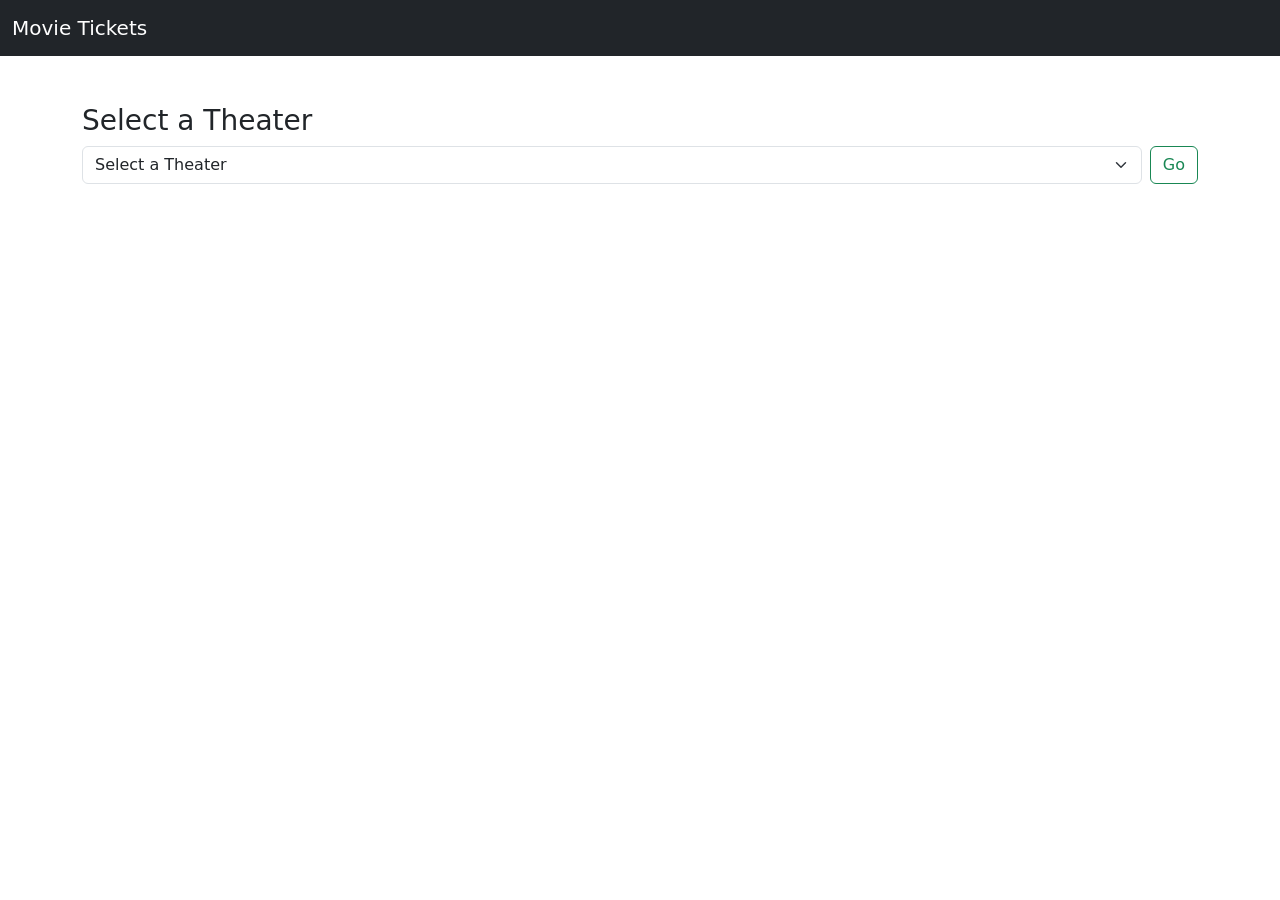
<file: index.html>
<!DOCTYPE html>
<html lang="en">
<head>
  <meta charset="UTF-8">
  <meta name="viewport" content="width=device-width, initial-scale=1.0">
  <title>Movie Ticket Booking</title>
  <link href="https://cdn.jsdelivr.net/npm/bootstrap@5.3.0-alpha1/dist/css/bootstrap.min.css" rel="stylesheet">
  <link rel="stylesheet" href="styles.css">
</head>
<body>

  <!-- Navbar -->
  <nav class="navbar navbar-expand-lg navbar-dark bg-dark">
    <div class="container-fluid">
      <a class="navbar-brand" href="#">Movie Tickets</a>
    </div>
  </nav>

  <!-- Theater Selection Section -->
  <div class="container mt-5">
    <h3>Select a Theater</h3>
    <form class="d-flex">
      <select id="theater-select" class="form-select me-2" aria-label="Select Theater">
        <option selected>Select a Theater</option>
        <option value="PVR">PVR</option>
        <option value="INOX">INOX</option>
        <option value="SB Cinemas">SB Cinemas</option>
      </select>
      <button class="btn btn-outline-success" type="button" onclick="goToMovies()">Go</button>
    </form>
  </div>

  <script>
    function goToMovies() {
      const theater = document.getElementById("theater-select").value;
      if (theater !== 'Select a Theater') {
        // Navigate to movies.html with the selected theater as a query parameter
        window.location.href = `movies.html?theater=${theater}`;
      } else {
        alert("Please select a theater.");
      }
    }
  </script>
</body>
</html>
</file>
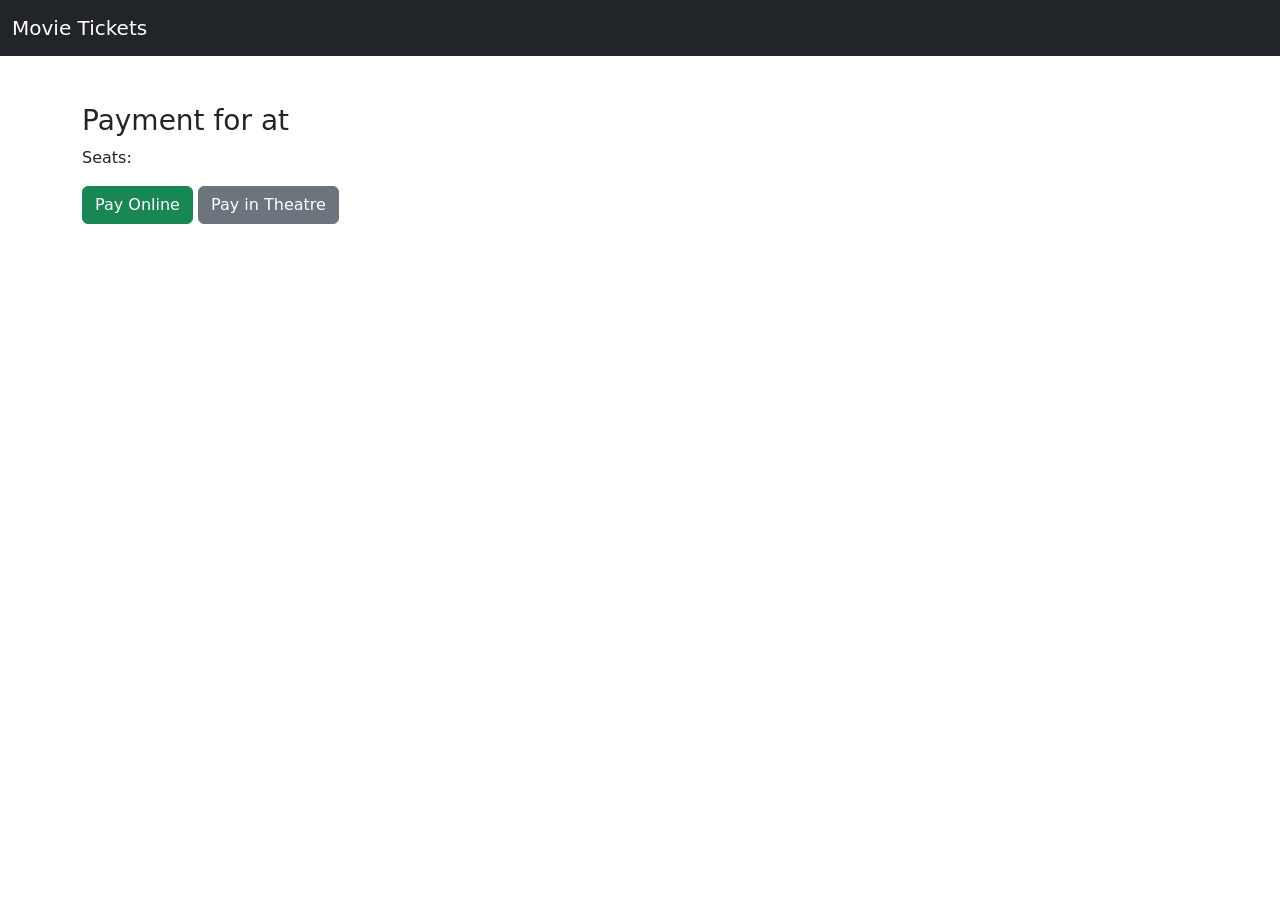
<file: payment.html>
<!DOCTYPE html>
<html lang="en">
<head>
  <meta charset="UTF-8">
  <meta name="viewport" content="width=device-width, initial-scale=1.0">
  <title>Payment</title>
  <link href="https://cdn.jsdelivr.net/npm/bootstrap@5.3.0-alpha1/dist/css/bootstrap.min.css" rel="stylesheet">
  <link rel="stylesheet" href="styles.css">
</head>
<body>

  <!-- Navbar -->
  <nav class="navbar navbar-expand-lg navbar-dark bg-dark">
    <div class="container-fluid">
      <a class="navbar-brand" href="index.html">Movie Tickets</a>
    </div>
  </nav>

  <!-- Payment Section -->
  <div class="container mt-5">
    <h3>Payment for <span id="movie-title"></span> at <span id="theater-title"></span></h3>
    <p>Seats: <span id="seat-info"></span></p>
    <div class="row">
      <div class="col-md-12">
        <button class="btn btn-success" onclick="payOnline()">Pay Online</button>
        <button class="btn btn-secondary" onclick="payInTheatre()">Pay in Theatre</button>
      </div>
    </div>
  </div>

  <script>
    const urlParams = new URLSearchParams(window.location.search);
    const movie = urlParams.get('movie');
    const theater = urlParams.get('theater');
    const seats = urlParams.get('seats');
    document.getElementById('movie-title').textContent = movie;
    document.getElementById('theater-title').textContent = theater;
    document.getElementById('seat-info').textContent = seats;

    function payInTheatre() {
      window.location.href = `confirmation.html?movie=${movie}&theater=${theater}&seats=${seats}`;
    }
  </script>

</body>
</html>
</file>
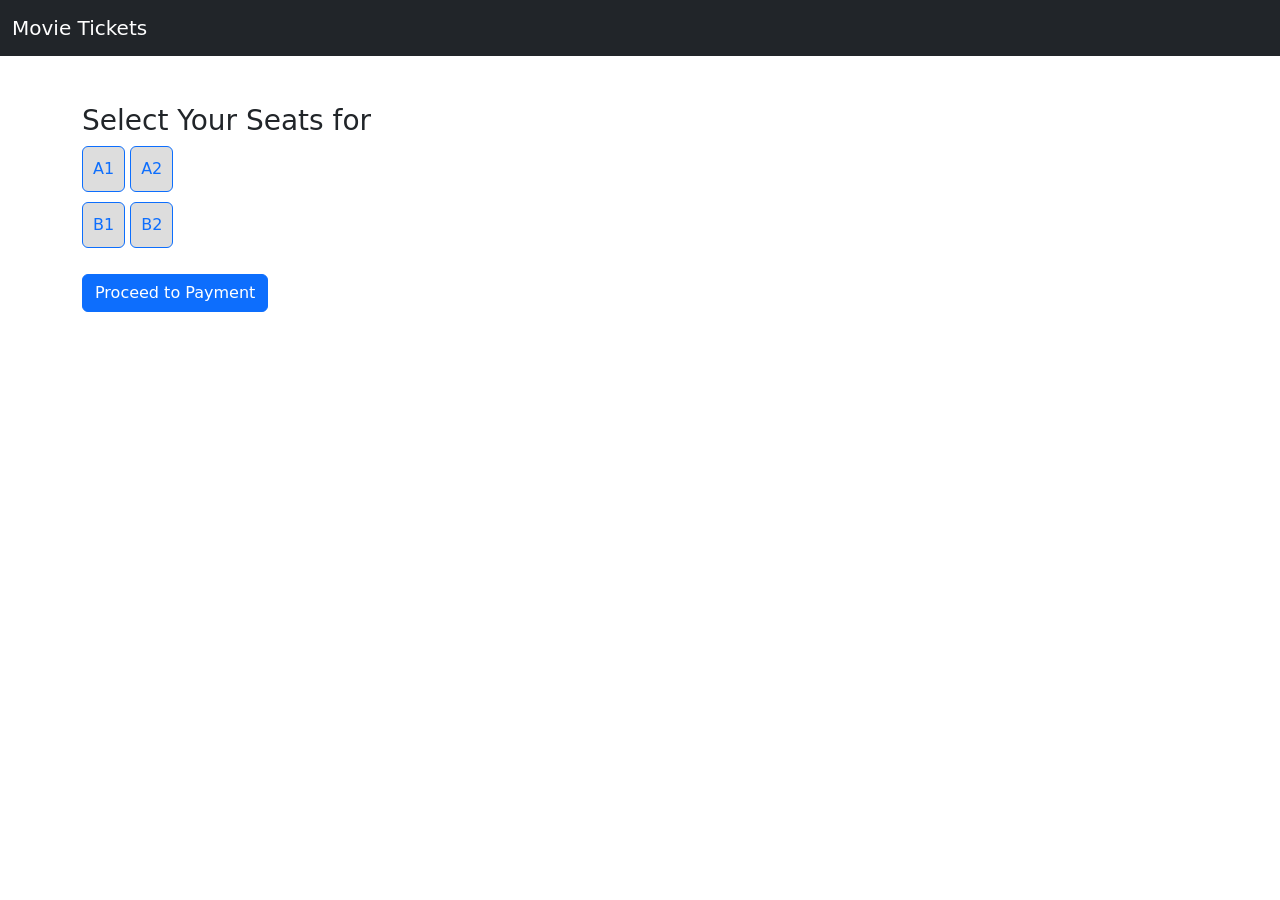
<file: seats.html>
<!DOCTYPE html>
<html lang="en">
<head>
  <meta charset="UTF-8">
  <meta name="viewport" content="width=device-width, initial-scale=1.0">
  <title>Select Seats</title>
  <link href="https://cdn.jsdelivr.net/npm/bootstrap@5.3.0-alpha1/dist/css/bootstrap.min.css" rel="stylesheet">
  <link rel="stylesheet" href="styles.css">
</head>
<body>

  <!-- Navbar -->
  <nav class="navbar navbar-expand-lg navbar-dark bg-dark">
    <div class="container-fluid">
      <a class="navbar-brand" href="index.html">Movie Tickets</a>
    </div>
  </nav>

  <!-- Seat Selection Section -->
  <div class="container mt-5">
    <h3>Select Your Seats for <span id="selected-movie"></span></h3>
    <div class="row">
      <div class="col-md-12">
        <div id="seat-layout">
          <div class="seat-row">
            <button class="seat btn btn-outline-primary" onclick="toggleSeat(this)">A1</button>
            <button class="seat btn btn-outline-primary" onclick="toggleSeat(this)">A2</button>
            <!-- Add more seats as necessary -->
          </div>
          <div class="seat-row">
            <button class="seat btn btn-outline-primary" onclick="toggleSeat(this)">B1</button>
            <button class="seat btn btn-outline-primary" onclick="toggleSeat(this)">B2</button>
          </div>
        </div>
      </div>
      <div class="col-md-12 mt-3">
        <button class="btn btn-primary" onclick="goToPayment()">Proceed to Payment</button>
      </div>
    </div>
  </div>

  <script>
    const urlParams = new URLSearchParams(window.location.search);
    const movie = urlParams.get('movie');
    const theater = urlParams.get('theater');
    document.getElementById('selected-movie').textContent = movie;

    let selectedSeats = [];

    // Function to toggle seat selection
    function toggleSeat(seatButton) {
      const seat = seatButton.textContent;
      if (selectedSeats.includes(seat)) {
        selectedSeats = selectedSeats.filter(s => s !== seat);
        seatButton.classList.remove('selected');
      } else {
        selectedSeats.push(seat);
        seatButton.classList.add('selected');
      }
    }

    // Proceed to payment page
    function goToPayment() {
      if (selectedSeats.length === 0) {
        alert("Please select at least one seat.");
        return;
      }
      window.location.href = `payment.html?theater=${theater}&movie=${movie}&seats=${selectedSeats.join(',')}`;
    }
  </script>

</body>
</html>
</file>
<file: styles.css>
/* Styling for Seat Layout */
.seat-row {
    display: flex;
    margin-bottom: 10px;
  }
  
  .seat {
    background-color: #ddd;
    margin-right: 5px;
    padding: 10px;
  }
  
  .seat.selected {
    background-color: green;
    color: white;
  }
  
  .container {
    margin-top: 30px;
  }
</file>
